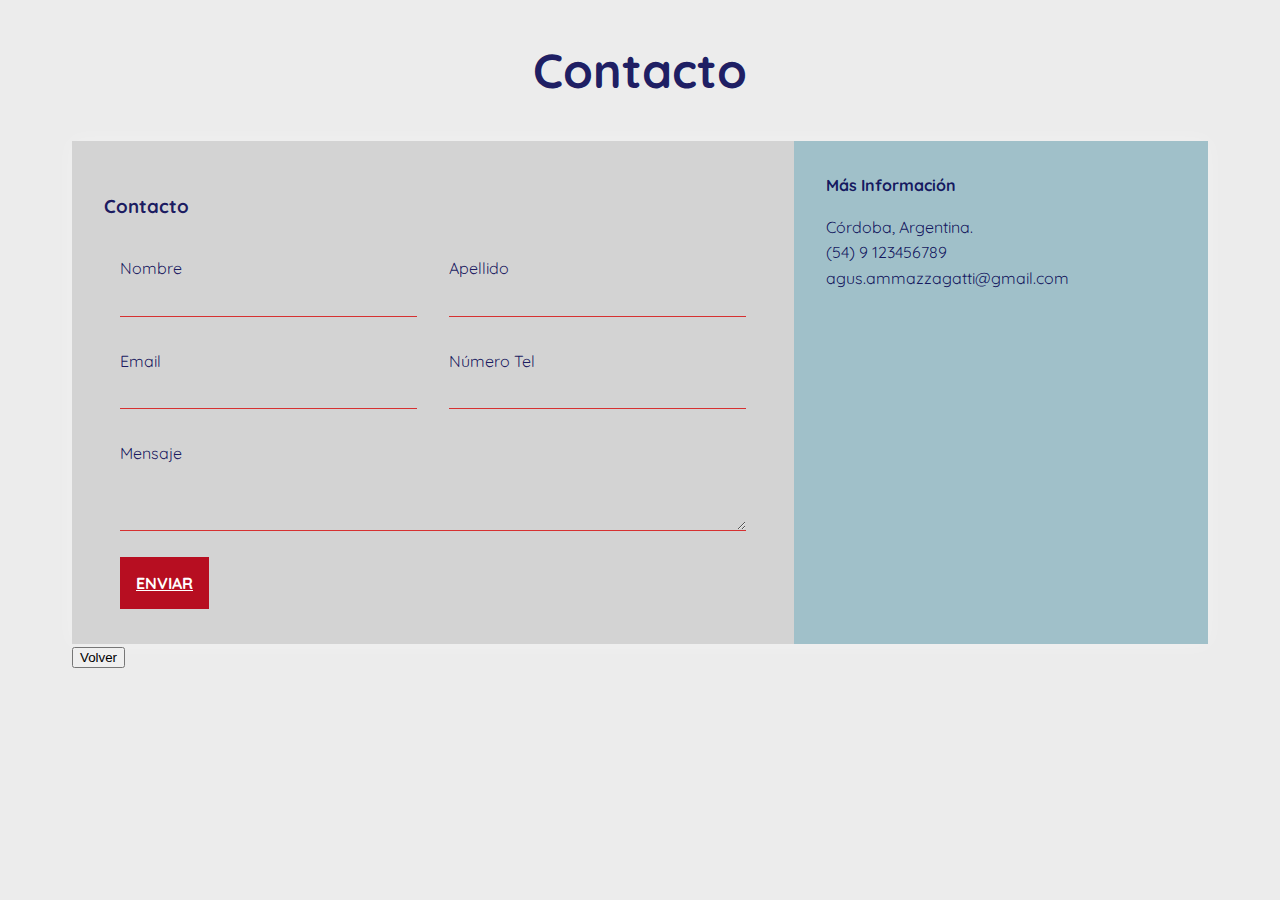
<file: contacto.html>
<!DOCTYPE html>
<html lang="en">
  <head>
    <meta charset="UTF-8" />
    <meta name="viewport" content="width=device-width, initial-scale=1.0" />
    <meta http-equiv="X-UA-Compatible" content="ie=edge" />

    <link
      href="https://cdn.jsdelivr.net/npm/bootstrap@5.3.0-alpha2/dist/css/bootstrap.min.css"
      rel="stylesheet"
      integrity="sha384-aFq/bzH65dt+w6FI2ooMVUpc+21e0SRygnTpmBvdBgSdnuTN7QbdgL+OapgHtvPp"
      crossorigin="anonymous"
    />
    <script
      src="https://cdn.jsdelivr.net/npm/bootstrap@5.3.0-alpha2/dist/js/bootstrap.bundle.min.js"
      integrity="sha384-qKXV1j0HvMUeCBQ+QVp7JcfGl760yU08IQ+GpUo5hlbpg51QRiuqHAJz8+BrxE/N"
      crossorigin="anonymous"
    ></script>

    <!-- GOOGLE FONTs -->
    <link
      href="https://fonts.googleapis.com/css?family=Quicksand"
      rel="stylesheet"
    />
    <!-- FONT AWESOME -->
    <link
      rel="stylesheet"
      href="https://use.fontawesome.com/releases/v5.8.1/css/all.css"
      integrity="sha384-50oBUHEmvpQ+1lW4y57PTFmhCaXp0ML5d60M1M7uH2+nqUivzIebhndOJK28anvf"
      crossorigin="anonymous"
    />
    <!-- ANIMATE CSS -->
    <link
      rel="stylesheet"
      href="https://cdnjs.cloudflare.com/ajax/libs/animate.css/3.7.0/animate.min.css"
    />
    <link
      rel="icon"
      type="image/x-icon"
      href="./assets/apple-icon-114x114.png"
    />
    <link rel="stylesheet" href="./css/contacto.css" />
    <title>Trabajo Final</title>
  </head>
  <body>
    <div class="content">
      <h1 class="logo mt-5 mb-5">Contacto</h1>

      <div class="contact-wrapper animated bounceInUp">
        <div class="contact-form">
          <h3>Contacto</h3>
          <form action="">
            <p>
              <label>Nombre</label>
              <input type="text" name="fullname" />
            </p>
            <p>
              <label>Apellido</label>
              <input type="text" name="fullname" />
            </p>
            <p>
              <label>Email</label>
              <input type="email" name="email" />
            </p>
            <p>
              <label>Número Tel</label>
              <input type="tel" name="phone" />
            </p>
            <p class="block">
              <label>Mensaje</label>
              <textarea name="message" rows="3"></textarea>
            </p>

            <p class="block">
              <a
                href="contador.html"
                class="btn btn-danger btn-sm active"
                aria-current="page"
                >Enviar</a
              >
            </p>
          </form>
        </div>
        <div class="contact-info">
          <h4>Más Información</h4>
          <ul>
            <li><i class="fas fa-map-marker-alt"></i> Córdoba, Argentina.</li>
            <li><i class="fas fa-phone"></i> (54) 9 123456789</li>
            <li>
              <i class="fas fa-envelope-open-text"></i>
              agus.ammazzagatti@gmail.com
            </li>
          </ul>
          <iframe
            class="google-map"
            src="https://www.google.com/maps/embed?pb=!1m18!1m12!1m3!1d3062.753535895365!2d-94.83821057243482!3d39.85735601365375!2m3!1f0!2f0!3f0!3m2!1i1024!2i768!4f13.1!3m3!1m2!1s0x87c01dbf05861857%3A0x1121ba1cad8a4181!2s742%20Evergreen%20Terrace%2C%20St%20Joseph%2C%20MO%2064505%2C%20EE.%20UU.!5e0!3m2!1ses!2sar!4v1680289717240!5m2!1ses!2sar"
            width="350"
            height="200"
            style="border: 0"
            allowfullscreen=""
            loading="lazy"
            referrerpolicy="no-referrer-when-downgrade"
          ></iframe>
        </div>
      </div>
      <div class="text-center mt-5 mb-5">
        <button class="btn btn-secondary" onclick="to_index()">Volver</button>
      </div>
    </div>
    <script src="./js/index.js"></script>
  </body>
</html>
</file>
<file: css/contacto.css>
* {
  box-sizing: border-box;
}

body {
  background: rgba(220, 219, 219, 0.532);
  color: rgba(2, 2, 81, 0.892);
  line-height: 1.6;
  font-family: "Quicksand", sans-serif;
  padding: 0 1.5em;
}

.container {
  max-width: 1170px;
  margin-left: auto;
  margin-right: auto;
  padding: 1.5em;
}

ul {
  list-style: none;
  padding: 0;
}

.logo {
  text-align: center;
  font-size: 3em;
}

.logo span {
  color: #b70e21;
}

.contact-wrapper {
  box-shadow: 0 0 20px 0 rgba(255, 255, 255, 0.3);
}

.contact-wrapper > * {
  padding: 1em;
}

.contact-form {
  background: lightgrey;
}

.contact-form form {
  display: grid;
  grid-template-columns: 1fr 1fr;
}

.contact-form form label {
  display: block;
}

.contact-form form p {
  margin: 0;
  padding: 1em;
}

.contact-form form .block {
  grid-column: 1 / 3;
}

.contact-form form a,
.contact-form form input,
.contact-form form textarea {
  width: 100%;
  padding: 0.7em;
  border: none;
  background: none;
  outline: 0;
  color: rgba(2, 2, 81, 0.892);
  border-bottom: 1px solid #d63031;
}

.contact-form form a {
  background: #b70e21;
  border: 0;
  text-transform: uppercase;
  padding: 1em;
  color: white;
  font-weight: bolder;
}

.contact-form form a:hover,
.contact-form form a:focus {
  background: #d63031;
  color: whitesmoke;
  transition: background-color 1s ease-out;
  outline: 0;
}

/* CONTACT INFO */
.contact-info {
  background: rgb(160, 192, 201);
  text-align: center;
}

.contact-info h4,
.contact-info ul,
.contact-info p {
  text-align: center;
  margin: 0 0 1rem 0;
}

/* LARGE SIZE */
@media (min-width: 700px) {
  body {
    padding: 0 4em;
  }
  .contact-wrapper {
    display: grid;
    grid-template-columns: 2fr 1fr;
  }
  .contact-wrapper > * {
    padding: 2em;
  }
  .contact-info h4,
  .contact-info ul,
  .contact-info p {
    text-align: left;
  }
}

@media screen and (max-width: 576px) {
  .google-map {
    width: 250px;
    height: 200px;
  }
}
</file>
